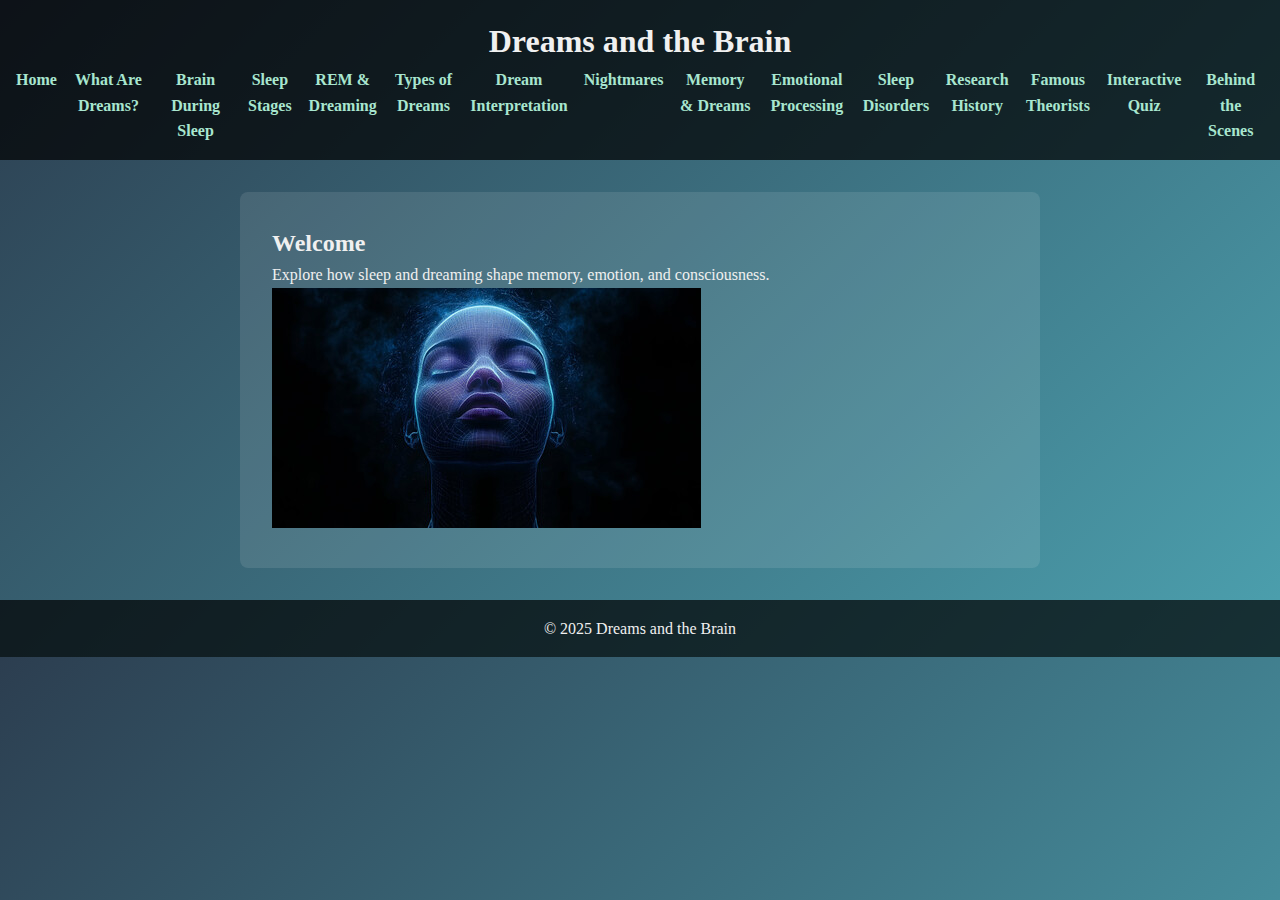
<file: index.html>
<!DOCTYPE html>
<html lang="en">
<head>
  <meta charset="UTF-8">
  <meta name="viewport" content="width=device-width, initial-scale=1.0">
  <title>Dreams and the Brain - Home</title>
  <link rel="stylesheet" href="style.css"> 
</head>
<body>
  <header>
    <h1>Dreams and the Brain</h1>
    <nav> 
      <ul>
        <li><a href="index.html">Home</a></li>
        <li><a href="what_are_dreams.html">What Are Dreams?</a></li>
        <li><a href="brain_sleep.html">Brain During Sleep</a></li>
        <li><a href="sleep_stages.html">Sleep Stages</a></li>
        <li><a href="rem_dreaming.html">REM &amp; Dreaming</a></li>
        <li><a href="types_of_dreams.html">Types of Dreams</a></li>
        <li><a href="dream_interpretation.html">Dream Interpretation</a></li>
        <li><a href="nightmares.html">Nightmares</a></li>
        <li><a href="memory_dreams.html">Memory &amp; Dreams</a></li>
        <li><a href="emotional_processing.html">Emotional Processing</a></li>
        <li><a href="sleep_disorders.html">Sleep Disorders</a></li>
        <li><a href="research_history.html">Research History</a></li>
        <li><a href="theorists.html">Famous Theorists</a></li>
        <li><a href="quiz.html">Interactive Quiz</a></li>
        <li><a href="behind_scenes.html">Behind the Scenes</a></li>
      </ul>
    </nav>
  </header>

  <main> 
    <h2>Welcome</h2>
    <p>Explore how sleep and dreaming shape memory, emotion, and consciousness.</p>
    <img src="images/homepage.jpg" alt="Dreamlike background"> 
  </main>

  <footer> 
    <p>&copy; 2025 Dreams and the Brain</p>
  </footer>

  <script src="script.js"></script> 
</body>
</html>
</file>
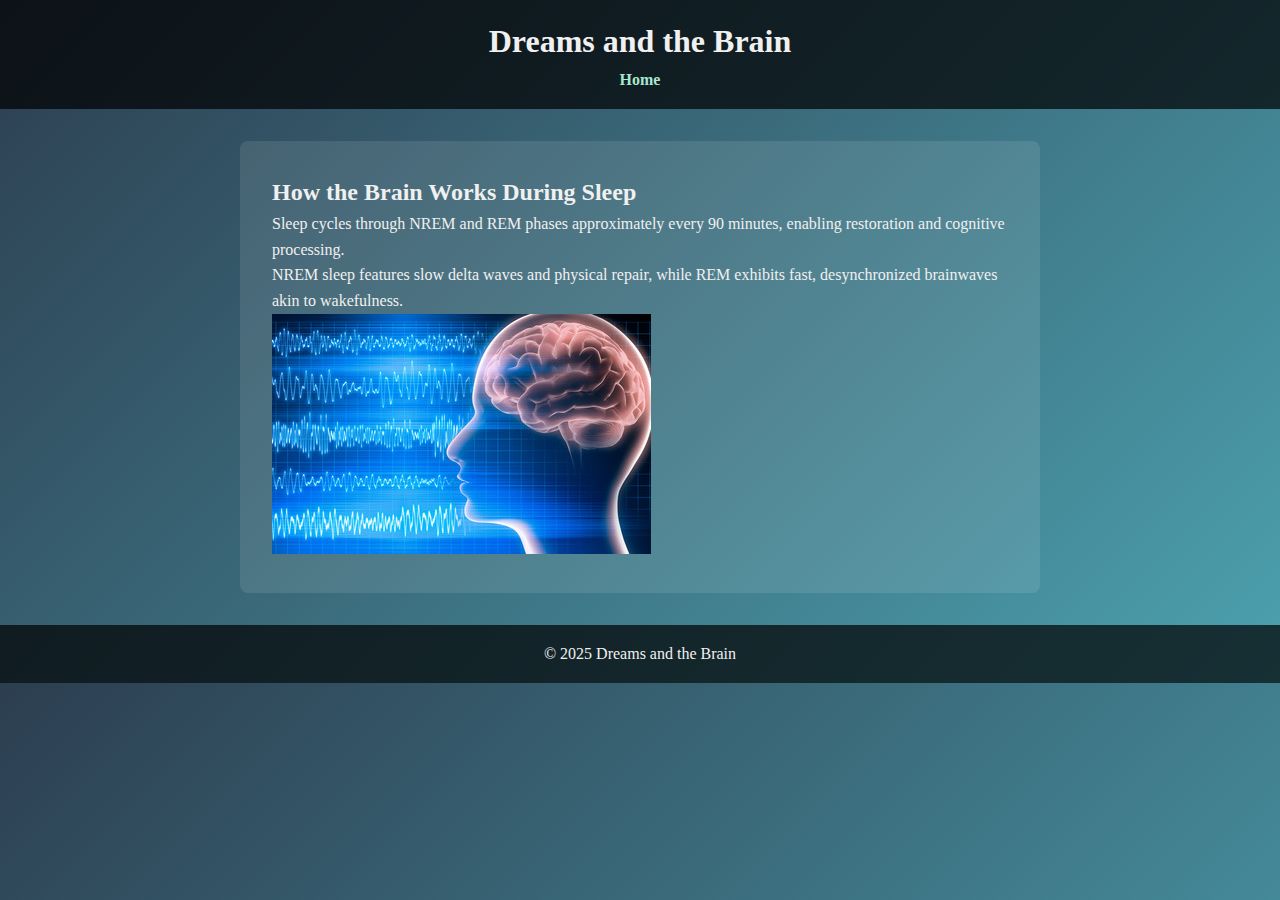
<file: brain_sleep.html>
<!DOCTYPE html>
<html lang="en">
<head>
  <meta charset="UTF-8">
  <meta name="viewport" content="width=device-width, initial-scale=1.0">
  <title>Brain During Sleep | Dreams and the Brain</title>
  <link rel="stylesheet" href="style.css">
</head>
<body>
  <header>
    <h1>Dreams and the Brain</h1>
    <nav>
      <ul>
        <li><a href="index.html">Home</a></li>
      </ul>
    </nav>
  </header>

  <main>
    <h2>How the Brain Works During Sleep</h2>
    <p>
      Sleep cycles through NREM and REM phases approximately every 90 minutes, enabling restoration and cognitive processing.
    </p>
    <p>
      NREM sleep features slow delta waves and physical repair, while REM exhibits fast, desynchronized brainwaves akin to wakefulness.
    </p>
    <img src="images/brain during sleep.jpg" alt="EEG brain waves">
  </main>

  <footer>
    <p>&copy; 2025 Dreams and the Brain</p>
  </footer>
  <script src="script.js"></script>
</body>
</html>
</file>
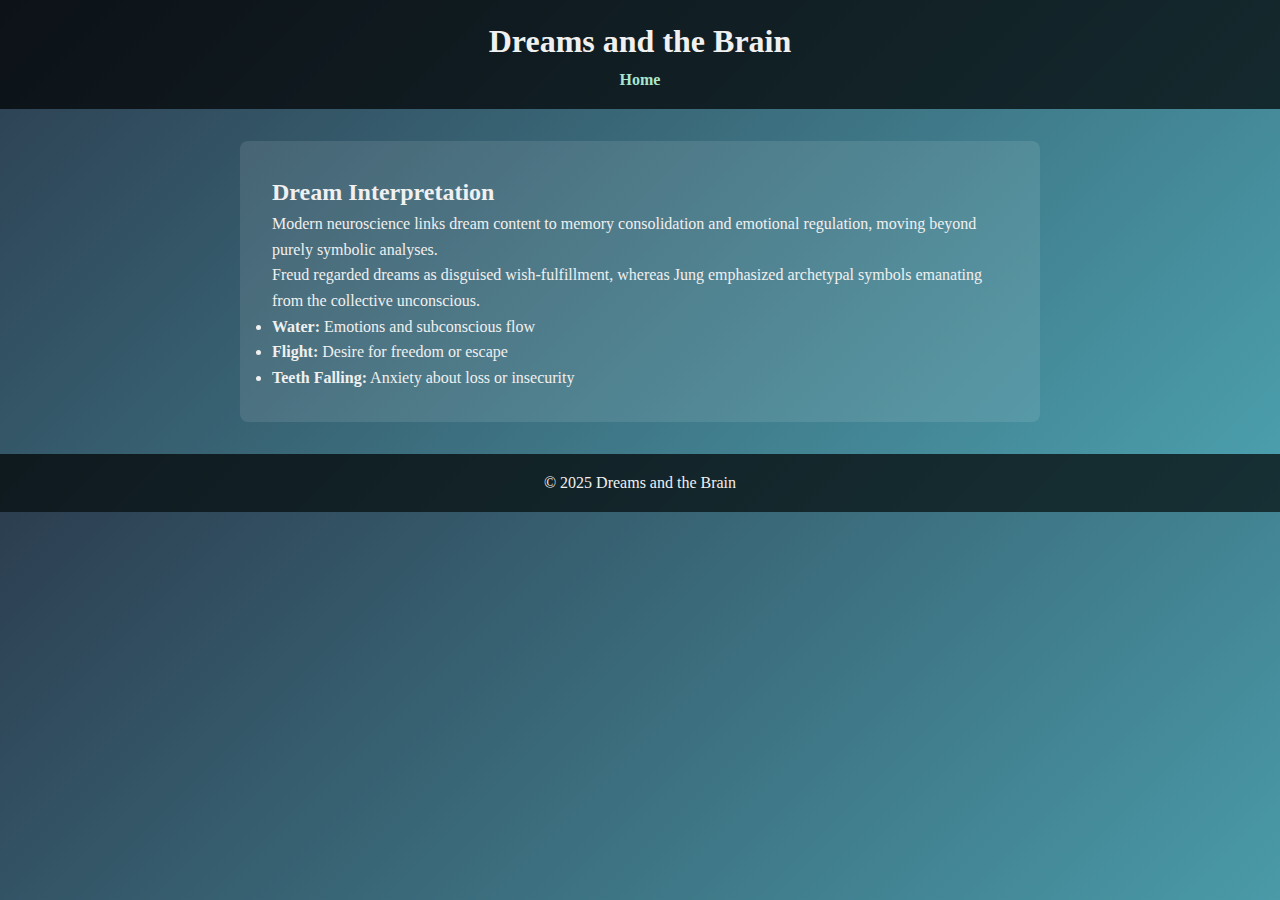
<file: dream_interpretation.html>
<!DOCTYPE html>
<html lang="en">
<head>
  <meta charset="UTF-8">
  <meta name="viewport" content="width=device-width, initial-scale=1.0">
  <title>Dream Interpretation | Dreams and the Brain</title>
  <link rel="stylesheet" href="style.css">
</head>
<body>
  <header>
    <h1>Dreams and the Brain</h1>
    <nav>
      <ul>
        <li><a href="index.html">Home</a></li>
      </ul>
    </nav>
  </header>

  <main>
    <h2>Dream Interpretation</h2>
    <p>
      Modern neuroscience links dream content to memory consolidation and emotional regulation, moving beyond purely symbolic analyses.
    </p>
    <p>
      Freud regarded dreams as disguised wish-fulfillment, whereas Jung emphasized archetypal symbols emanating from the collective unconscious.
    </p>
    <ul>
      <li><strong>Water:</strong> Emotions and subconscious flow</li>
      <li><strong>Flight:</strong> Desire for freedom or escape</li>
      <li><strong>Teeth Falling:</strong> Anxiety about loss or insecurity</li>
    </ul>
  </main>

  <footer>
    <p>&copy; 2025 Dreams and the Brain</p>
  </footer>
  <script src="script.js"></script>
</body>
</html>
</file>
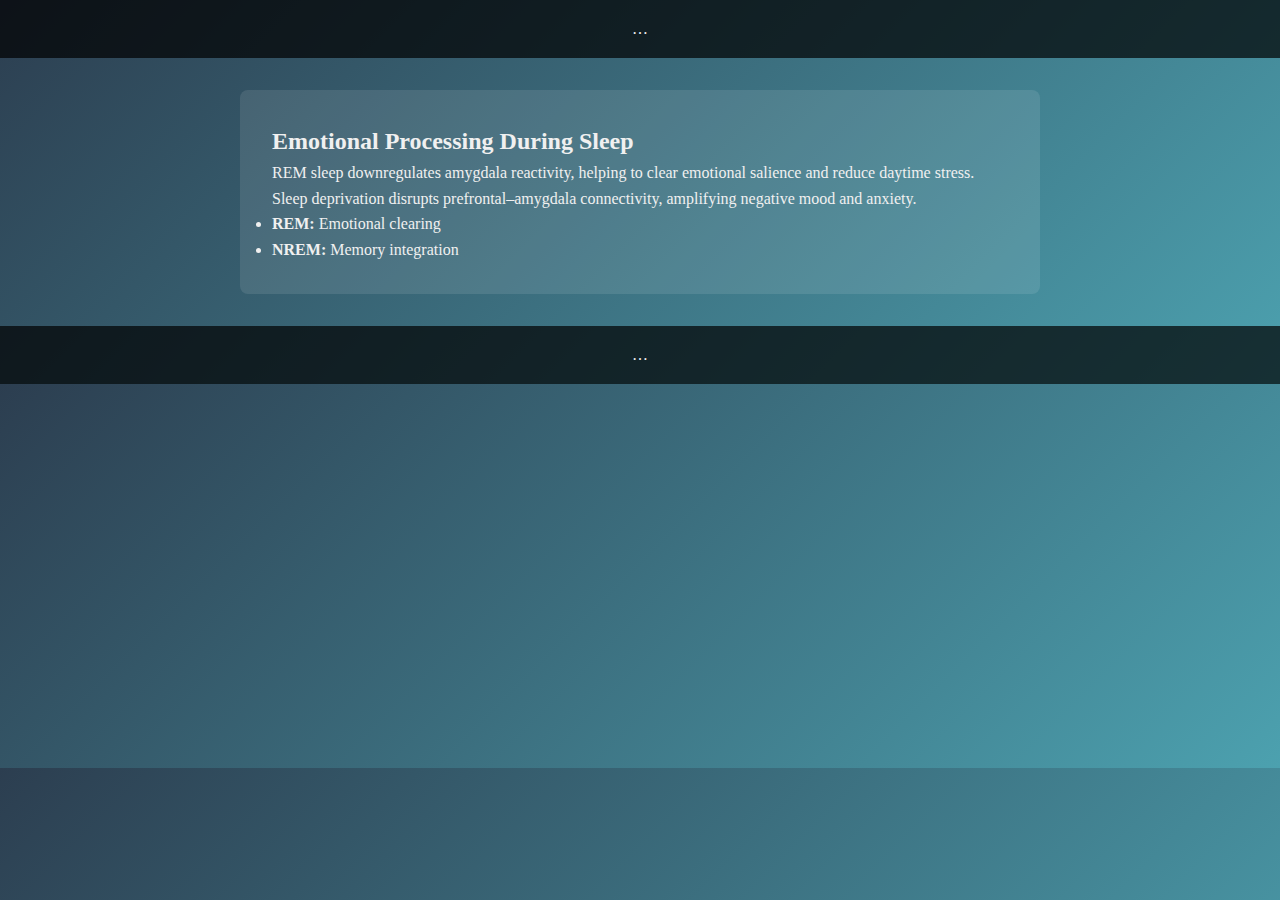
<file: emotional_processing.html>
<!DOCTYPE html>
<html lang="en">
<head>
  <meta charset="UTF-8">
  <meta name="viewport" content="width=device-width, initial-scale=1.0">
  <title>Emotional Processing | Dreams and the Brain</title>
  <link rel="stylesheet" href="style.css">
</head>
<body>
  <header>…</header>
  <main>
    <h2>Emotional Processing During Sleep</h2>
    <p>
      REM sleep downregulates amygdala reactivity, helping to clear emotional salience and reduce daytime stress.
    </p>
    <p>
      Sleep deprivation disrupts prefrontal–amygdala connectivity, amplifying negative mood and anxiety.
    </p>
    <ul>
      <li><strong>REM:</strong> Emotional clearing</li>
      <li><strong>NREM:</strong> Memory integration</li>
    </ul>
  </main>
  <footer>…</footer>
  <script src="script.js"></script>
</body>
</html>
</file>
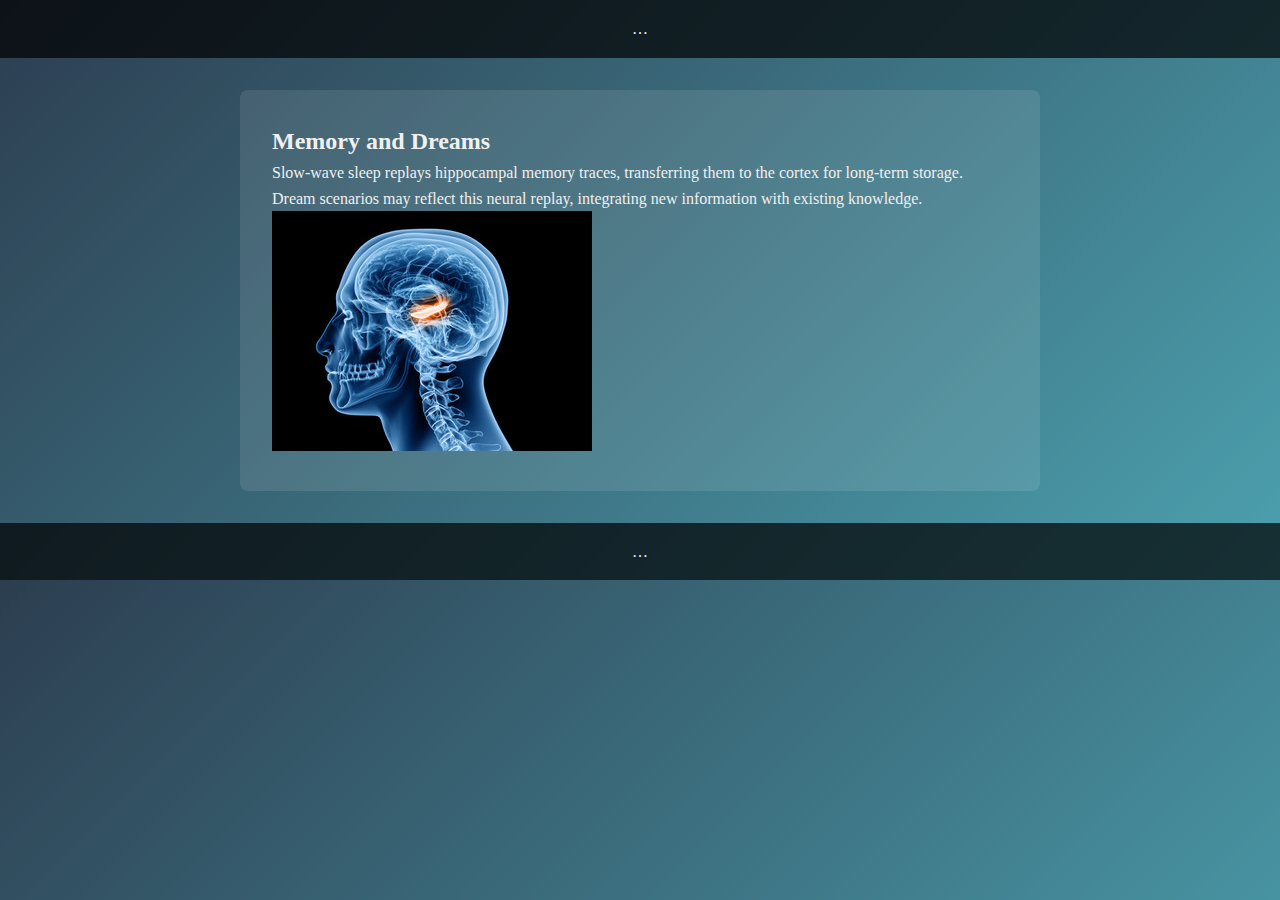
<file: memory_dreams.html>
<!DOCTYPE html>
<html lang="en">
<head>
  <meta charset="UTF-8">
  <meta name="viewport" content="width=device-width, initial-scale=1.0">
  <title>Memory &amp; Dreams | Dreams and the Brain</title>
  <link rel="stylesheet" href="style.css">
</head>
<body>
  <header>…</header>
  <main>
    <h2>Memory and Dreams</h2>
    <p>
      Slow-wave sleep replays hippocampal memory traces, transferring them to the cortex for long-term storage.
    </p>
    <p>
      Dream scenarios may reflect this neural replay, integrating new information with existing knowledge.
    </p>
    <img src="images/memory and dreams.jpg" alt="Hippocampus activity">
  </main>
  <footer>…</footer>
  <script src="script.js"></script>
</body>
</html>
</file>
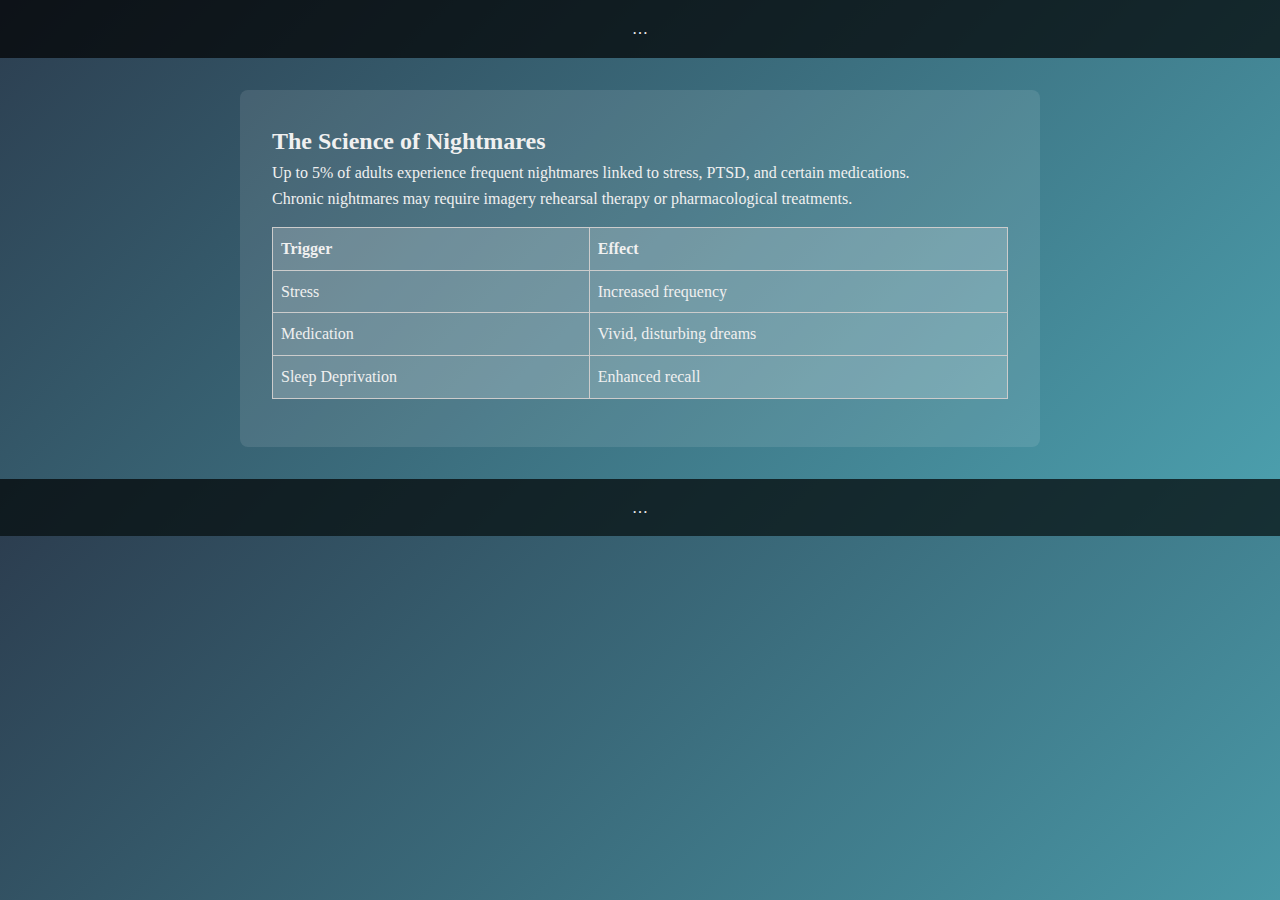
<file: nightmares.html>
<!DOCTYPE html>
<html lang="en">
<head>
  <meta charset="UTF-8">
  <meta name="viewport" content="width=device-width, initial-scale=1.0">
  <title>Nightmares | Dreams and the Brain</title>
  <link rel="stylesheet" href="style.css">
</head>
<body>
  <header>…</header>
  <main>
    <h2>The Science of Nightmares</h2>
    <p>
      Up to 5% of adults experience frequent nightmares linked to stress, PTSD, and certain medications.
    </p>
    <p>
      Chronic nightmares may require imagery rehearsal therapy or pharmacological treatments.
    </p>
    <table>
      <thead>
        <tr><th>Trigger</th><th>Effect</th></tr>
      </thead>
      <tbody>
        <tr><td>Stress</td><td>Increased frequency</td></tr>
        <tr><td>Medication</td><td>Vivid, disturbing dreams</td></tr>
        <tr><td>Sleep Deprivation</td><td>Enhanced recall</td></tr>
      </tbody>
    </table>
  </main>
  <footer>…</footer>
  <script src="script.js"></script>
</body>
</html>
</file>
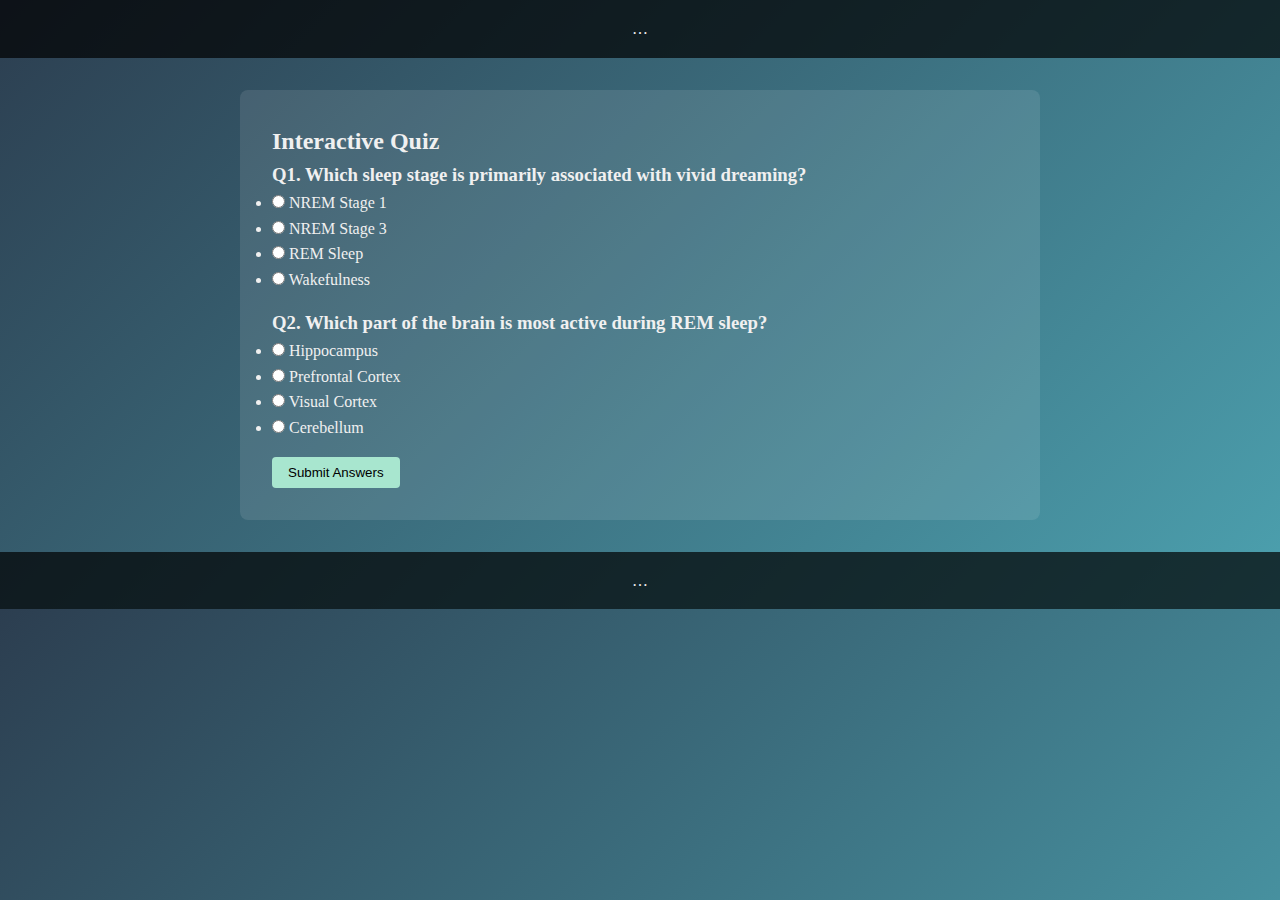
<file: quiz.html>
<!DOCTYPE html>
<html lang="en">
<head>
  <meta charset="UTF-8">
  <meta name="viewport" content="width=device-width, initial-scale=1.0">
  <title>Interactive Quiz | Dreams and the Brain</title>
  <link rel="stylesheet" href="style.css">
</head>
<body>
  <header>…</header>
  <main>
    <h2>Interactive Quiz</h2>
    <div id="quiz"></div>
    <button id="submit-quiz">Submit Answers</button>
  </main>
  <footer>…</footer>
  <script src="script.js"></script>
</body>
</html>
</file>
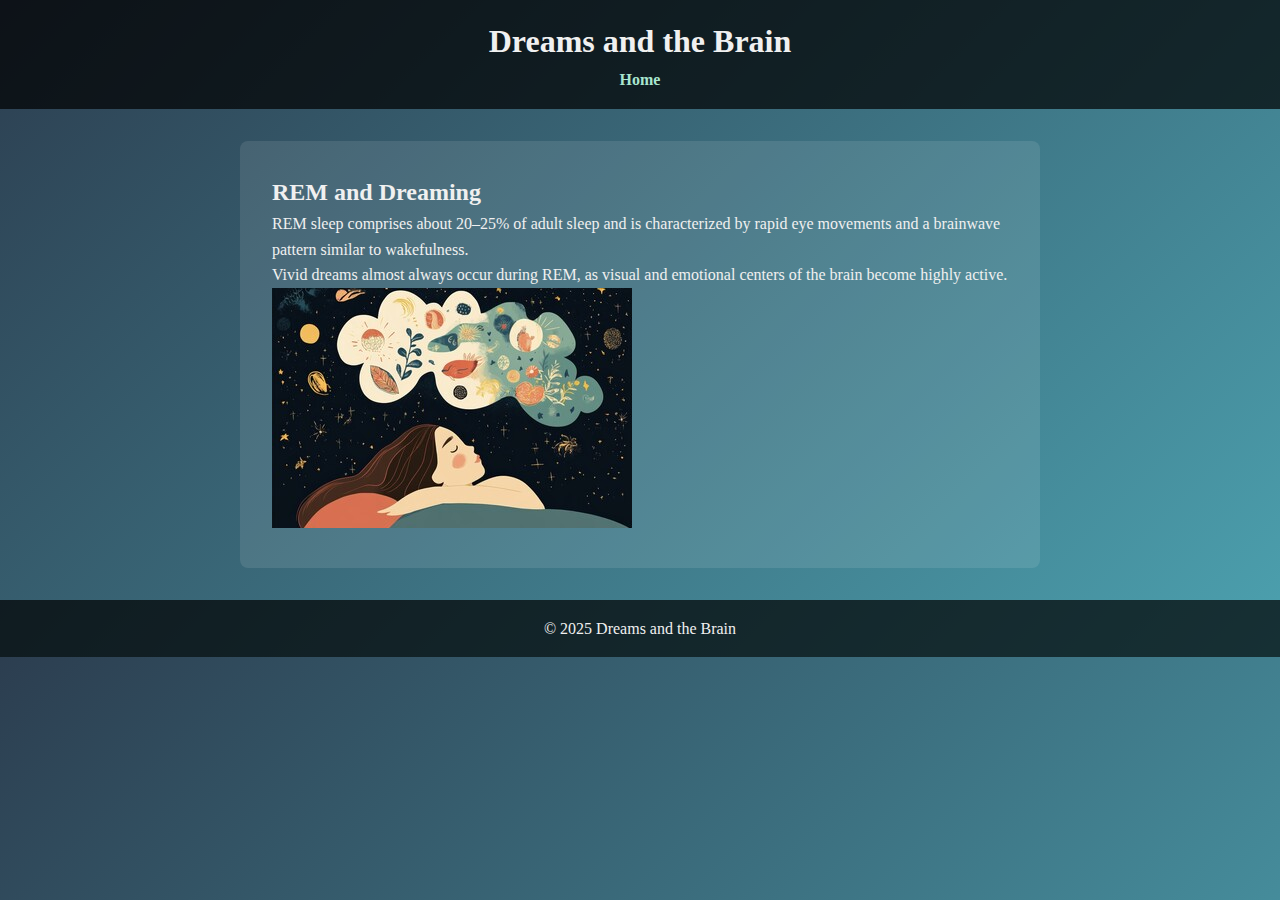
<file: rem_dreaming.html>
<!DOCTYPE html>
<html lang="en">
<head>
  <meta charset="UTF-8">
  <meta name="viewport" content="width=device-width, initial-scale=1.0">
  <title>REM &amp; Dreaming | Dreams and the Brain</title>
  <link rel="stylesheet" href="style.css">
</head>
<body>
  <header>
    <h1>Dreams and the Brain</h1>
    <nav>
      <ul>
        <li><a href="index.html">Home</a></li>
      </ul>
    </nav>
  </header>

  <main>
    <h2>REM and Dreaming</h2>
    <p>
      REM sleep comprises about 20–25% of adult sleep and is characterized by rapid eye movements and a brainwave pattern similar to wakefulness.
    </p>
    <p>
      Vivid dreams almost always occur during REM, as visual and emotional centers of the brain become highly active.
    </p>
    <img src="images/rem sleep.jpg" alt="REM sleep">
  </main>

  <footer>
    <p>&copy; 2025 Dreams and the Brain</p>
  </footer>
  <script src="script.js"></script>
</body>
</html>
</file>
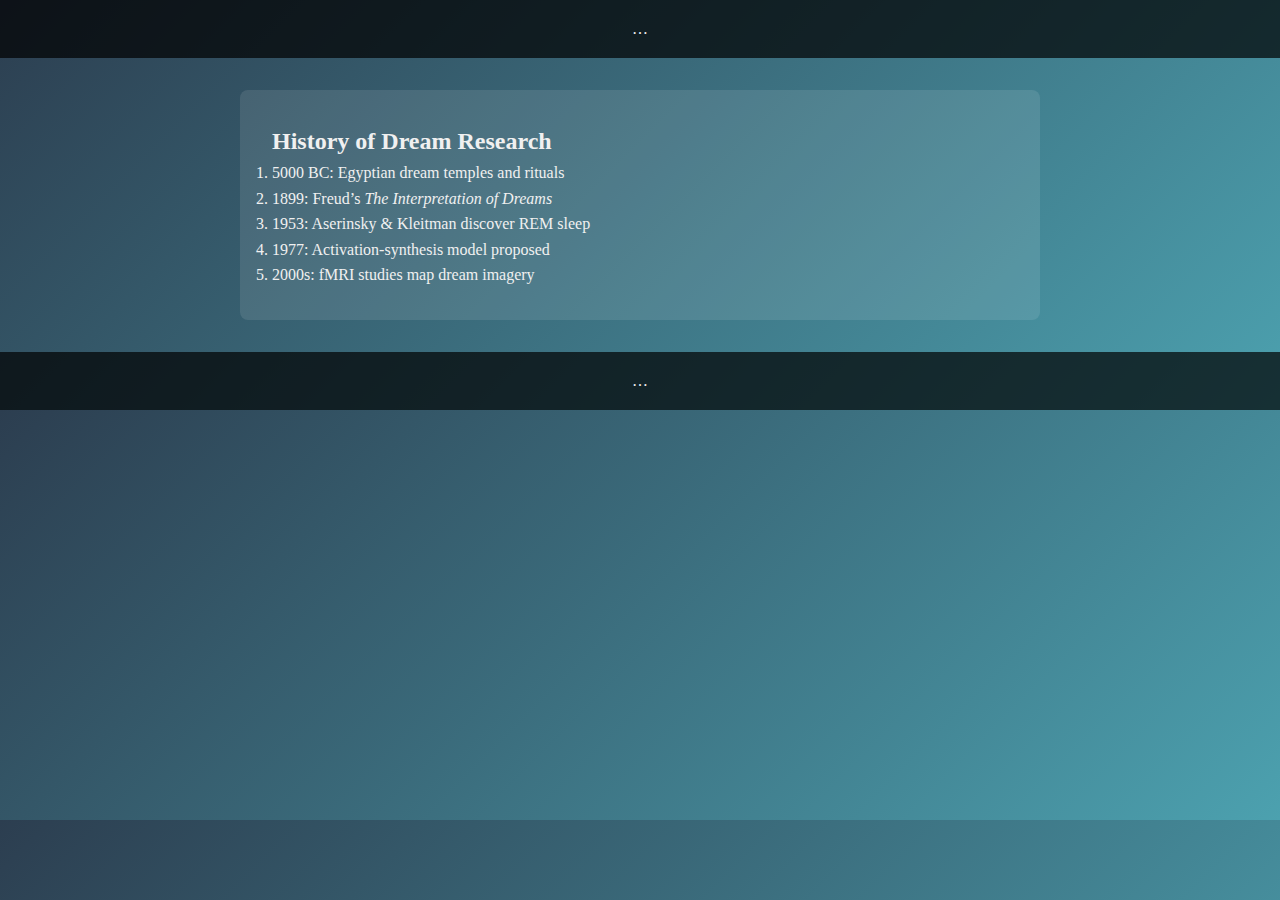
<file: research_history.html>
<!DOCTYPE html>
<html lang="en">
<head>
  <meta charset="UTF-8">
  <meta name="viewport" content="width=device-width, initial-scale=1.0">
  <title>Research History | Dreams and the Brain</title>
  <link rel="stylesheet" href="style.css">
</head>
<body>
  <header>…</header>
  <main>
    <h2>History of Dream Research</h2>
    <ol>
      <li>5000 BC: Egyptian dream temples and rituals</li>
      <li>1899: Freud’s <em>The Interpretation of Dreams</em></li>
      <li>1953: Aserinsky &amp; Kleitman discover REM sleep</li>
      <li>1977: Activation-synthesis model proposed</li>
      <li>2000s: fMRI studies map dream imagery</li>
    </ol>
  </main>
  <footer>…</footer>
  <script src="script.js"></script>
</body>
</html>
</file>
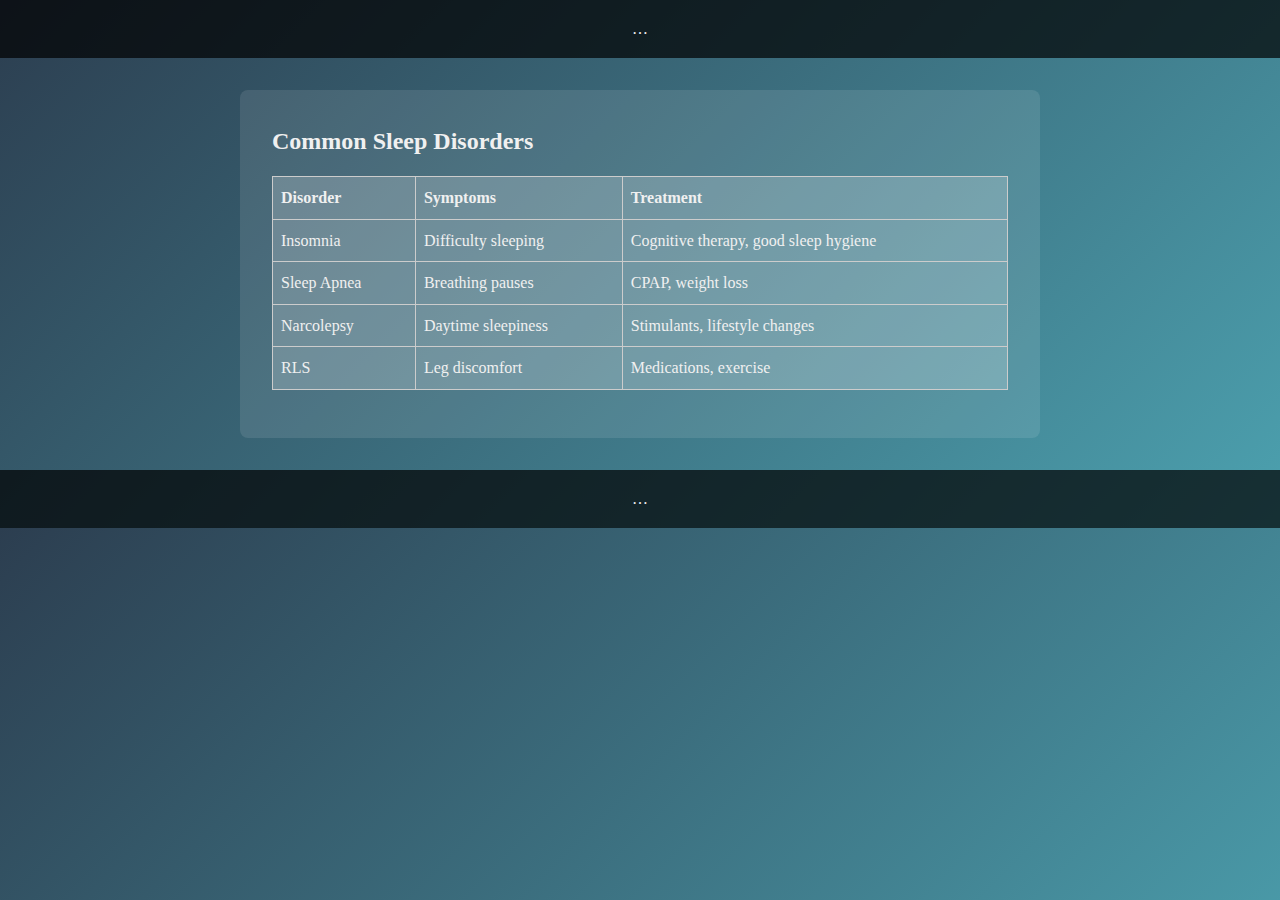
<file: sleep_disorders.html>
<!DOCTYPE html>
<html lang="en">
<head>
  <meta charset="UTF-8">
  <meta name="viewport" content="width=device-width, initial-scale=1.0">
  <title>Sleep Disorders | Dreams and the Brain</title>
  <link rel="stylesheet" href="style.css">
</head>
<body>
  <header>…</header>
  <main>
    <h2>Common Sleep Disorders</h2>
    <table>
      <thead>
        <tr><th>Disorder</th><th>Symptoms</th><th>Treatment</th></tr>
      </thead>
      <tbody>
        <tr><td>Insomnia</td><td>Difficulty sleeping</td><td>Cognitive therapy, good sleep hygiene</td></tr>
        <tr><td>Sleep Apnea</td><td>Breathing pauses</td><td>CPAP, weight loss</td></tr>
        <tr><td>Narcolepsy</td><td>Daytime sleepiness</td><td>Stimulants, lifestyle changes</td></tr>
        <tr><td>RLS</td><td>Leg discomfort</td><td>Medications, exercise</td></tr>
      </tbody>
    </table>
  </main>
  <footer>…</footer>
  <script src="script.js"></script>
</body>
</html>
</file>
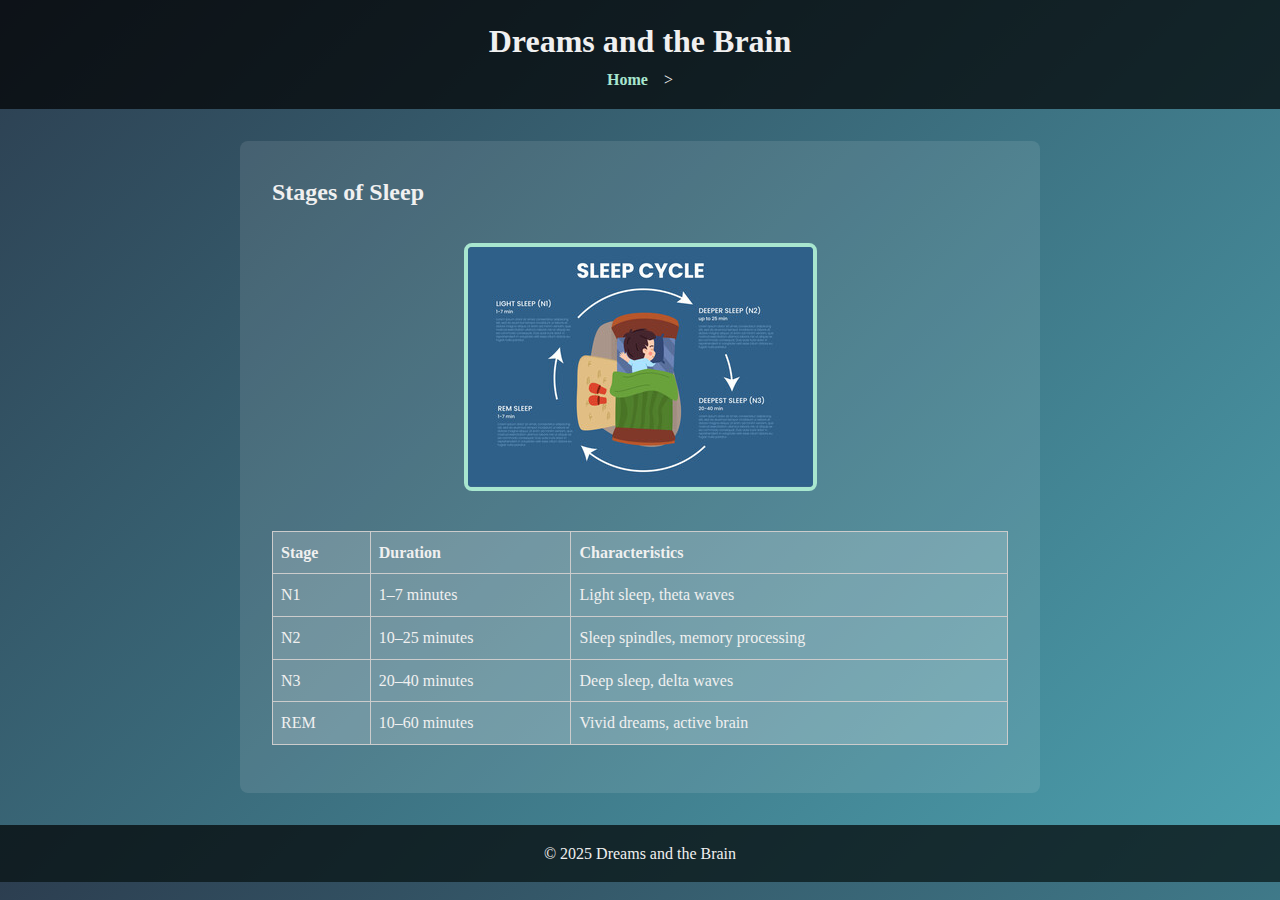
<file: sleep_stages.html>
<!DOCTYPE html>
<html lang="en">
<head>
  <meta charset="UTF-8">
  <meta name="viewport" content="width=device-width, initial-scale=1.0">
  <title>Sleep Stages | Dreams and the Brain</title>
  <link rel="stylesheet" href="style.css">
</head>
<body>
  <header>
    <h1>Dreams and the Brain</h1>
    <nav>
      <ul>
        <li><a href="index.html">Home</a></li>>
      </ul>
    </nav>
  </header>

  <main>
    <h2>Stages of Sleep</h2>
    <div class="diagram">
      <img
        src="images/sleep stages.jpg"
        alt="Sleep cycle diagram"
        onclick="alert('Cycles through N1, N2, N3, REM every ~90 minutes')"
      >
    </div>
    <table>
      <thead>
        <tr>
          <th>Stage</th><th>Duration</th><th>Characteristics</th>
        </tr>
      </thead>
      <tbody>
        <tr><td>N1</td><td>1–7 minutes</td><td>Light sleep, theta waves</td></tr>
        <tr><td>N2</td><td>10–25 minutes</td><td>Sleep spindles, memory processing</td></tr>
        <tr><td>N3</td><td>20–40 minutes</td><td>Deep sleep, delta waves</td></tr>
        <tr><td>REM</td><td>10–60 minutes</td><td>Vivid dreams, active brain</td></tr>
      </tbody>
    </table>
  </main>

  <footer>
    <p>&copy; 2025 Dreams and the Brain</p>
  </footer>
  <script src="script.js"></script>
</body>
</html>
</file>
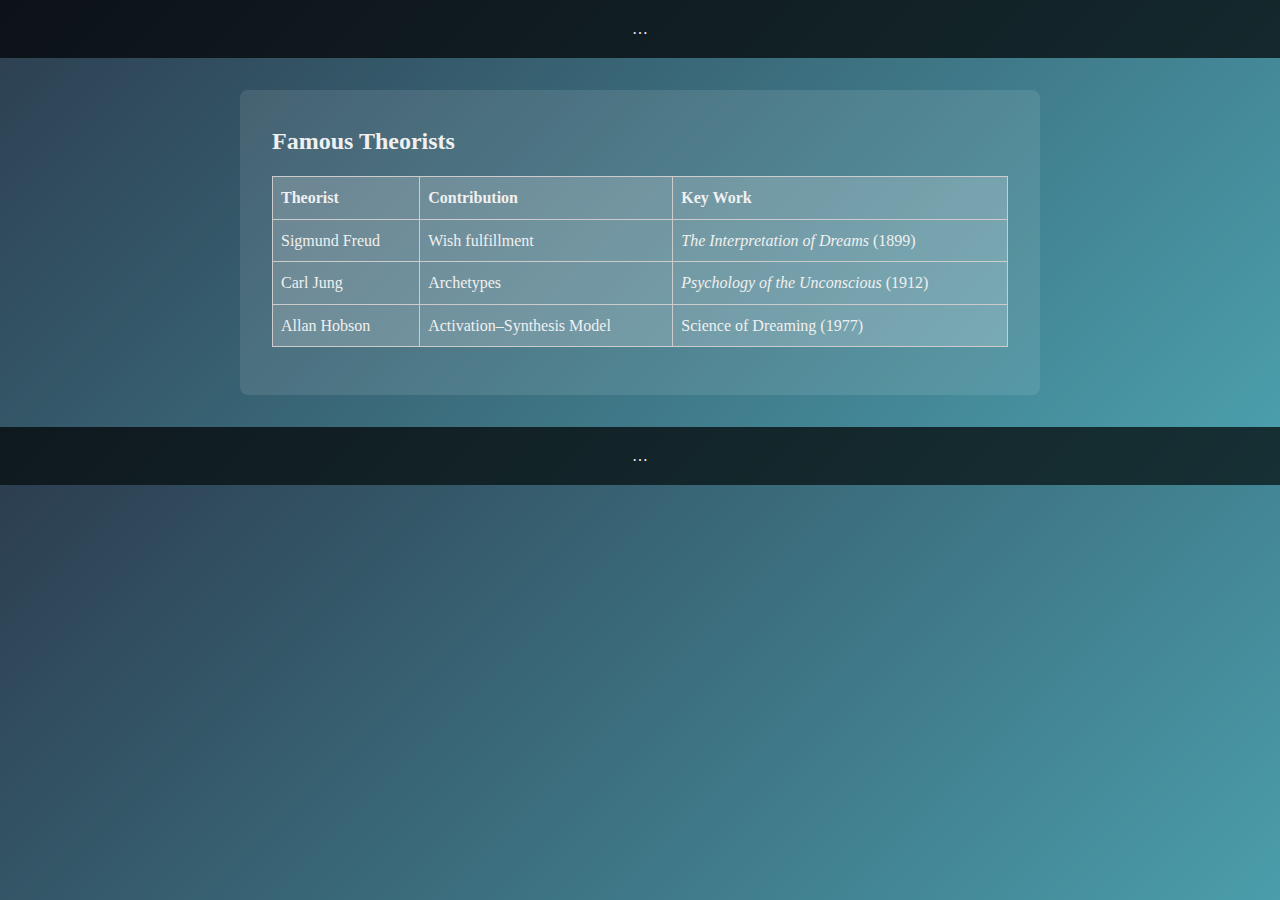
<file: theorists.html>
<!DOCTYPE html>
<html lang="en">
<head>
  <meta charset="UTF-8">
  <meta name="viewport" content="width=device-width, initial-scale=1.0">
  <title>Famous Theorists | Dreams and the Brain</title>
  <link rel="stylesheet" href="style.css">
</head>
<body>
  <header>…</header>
  <main>
    <h2>Famous Theorists</h2>
    <table>
      <thead>
        <tr><th>Theorist</th><th>Contribution</th><th>Key Work</th></tr>
      </thead>
      <tbody>
        <tr><td>Sigmund Freud</td><td>Wish fulfillment</td><td><em>The Interpretation of Dreams</em> (1899)</td></tr>
        <tr><td>Carl Jung</td><td>Archetypes</td><td><em>Psychology of the Unconscious</em> (1912)</td></tr>
        <tr><td>Allan Hobson</td><td>Activation–Synthesis Model</td><td>Science of Dreaming (1977)</td></tr>
      </tbody>
    </table>
  </main>
  <footer>…</footer>
  <script src="script.js"></script>
</body>
</html>
</file>
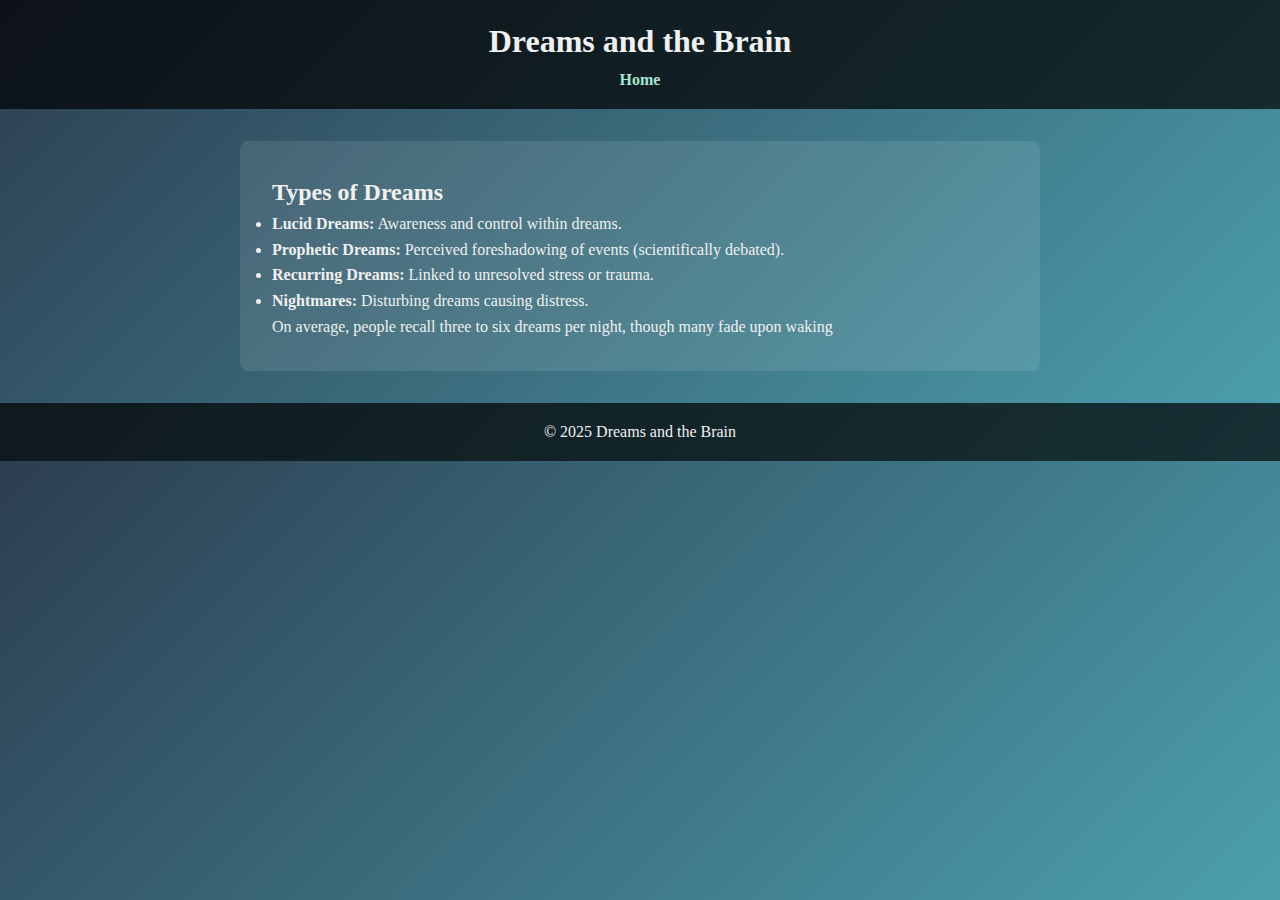
<file: types_of_dreams.html>
<!DOCTYPE html>
<html lang="en">
<head>
  <meta charset="UTF-8">
  <meta name="viewport" content="width=device-width, initial-scale=1.0">
  <title>Types of Dreams | Dreams and the Brain</title>
  <link rel="stylesheet" href="style.css">
</head>
<body>
  <header>
    <h1>Dreams and the Brain</h1>
    <nav>
      <ul>
        <li><a href="index.html">Home</a></li>
      </ul>
    </nav>
  </header>

  <main>
    <h2>Types of Dreams</h2>
    <ul>
      <li><strong>Lucid Dreams:</strong> Awareness and control within dreams.</li>
      <li><strong>Prophetic Dreams:</strong> Perceived foreshadowing of events (scientifically debated).</li>
      <li><strong>Recurring Dreams:</strong> Linked to unresolved stress or trauma.</li>
      <li><strong>Nightmares:</strong> Disturbing dreams causing distress.</li>
    </ul>
    <p>On average, people recall three to six dreams per night, though many fade upon waking</p>
  </main>

  <footer>
    <p>&copy; 2025 Dreams and the Brain</p>
  </footer>
  <script src="script.js"></script>
</body>
</html>
</file>
<file: style.css>
/* Global reset */
* {
  margin: 0;
  padding: 0;
  box-sizing: border-box;
}

/* Base typography & background */
body {
  font-family: 'Times New Roman', Times, serif;
  line-height: 1.6;
  background: linear-gradient(135deg, #2c3e50, #4ca1af);
  color: #f0f0f0;
}

/* Links */
a {
  color: #a8e6cf;
  text-decoration: none;
}
a:hover {
  text-decoration: underline;
}

/* Header, nav, footer */
header, footer {
  background: rgba(0,0,0,0.7);
  padding: 1rem;
  text-align: center;
}
nav ul {
  list-style: none;
  display: flex;
  justify-content: center;
  gap: 1rem;
}
nav li { font-weight: bold; }

/* Main content container */
main {
  max-width: 800px;
  margin: 2rem auto;
  background: rgba(255,255,255,0.1);
  padding: 2rem;
  border-radius: 8px;
  animation: fadeIn 1.5s ease-in-out;
}

/* Keyframe animation */ 
@keyframes fadeIn {
  from { opacity: 0; transform: translateY(20px); }
  to   { opacity: 1; transform: translateY(0); }
} /* :contentReference[oaicite:0]{index=0} */

/* Tables styling */
table {
  width: 100%;
  border-collapse: collapse;
  margin: 1rem 0;
}
th, td {
  border: 1px solid #ccc;
  padding: 0.5rem;
  background: rgba(255,255,255,0.2);
  text-align: left;
}

/* Quiz styling */
.quiz-question { margin-bottom: 1rem; }
button {
  background: #a8e6cf;
  border: none;
  padding: 0.5rem 1rem;
  cursor: pointer;
  border-radius: 4px;
}
button:hover { background: #81c784; }

/* Interactive diagram */
.diagram {
  margin: 2rem 0;
  text-align: center;
}
.diagram img {
  max-width: 100%;
  cursor: pointer;
  border: 4px solid #a8e6cf;
  border-radius: 8px;
}
</file>
